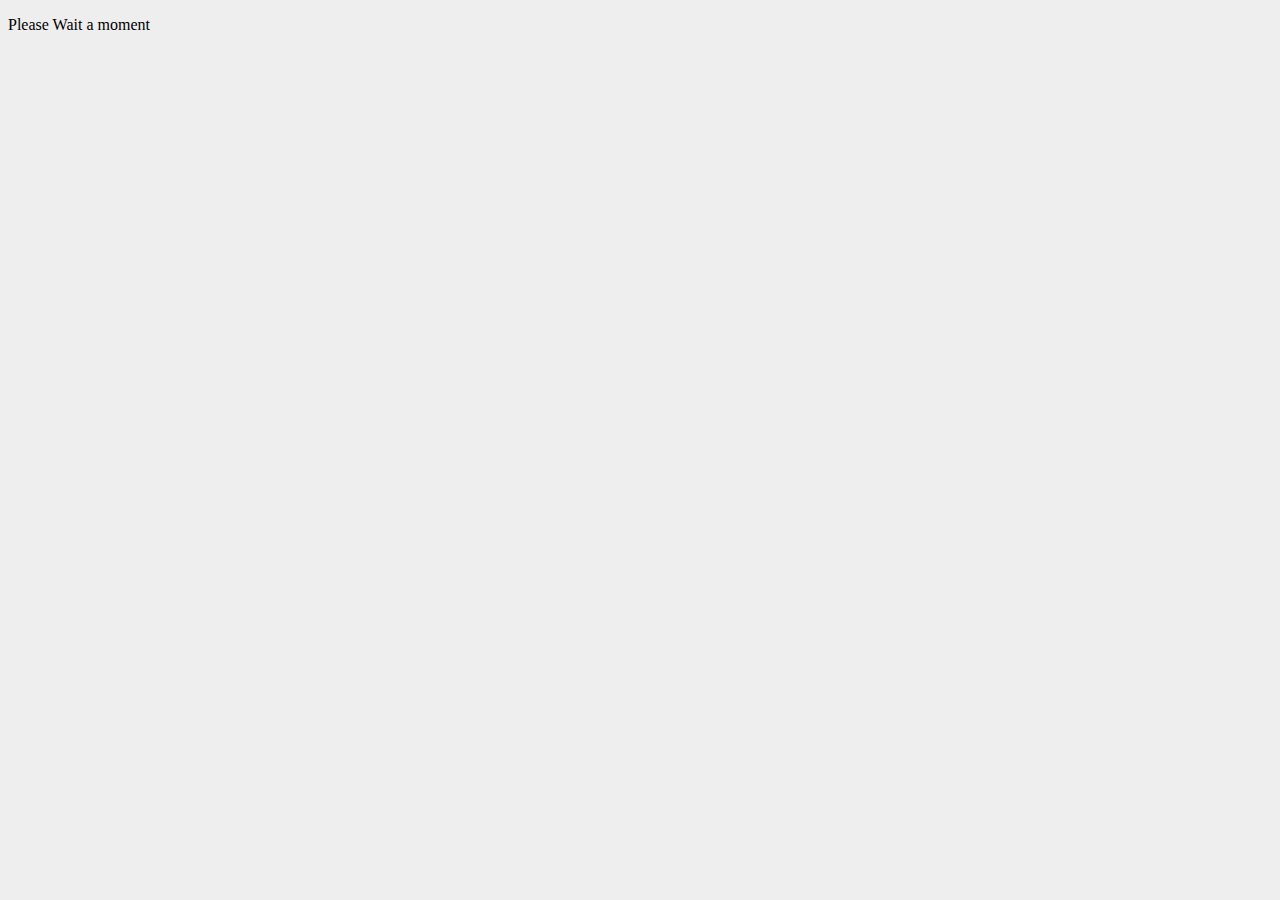
<file: bert18rsvsp.html>
<!DOCTYPE html>
<html>
  <head>
    <title>Google Calendar Link</title>
     <meta http-equiv="refresh" content="1;https://joinmy.site/AD4OSB" />
    <style>
      body {
        background-color: #eee;
      }
    </style>
  </head>
  <body>
    <p>Please Wait a moment</p>
  </body> 
</html>
</file>
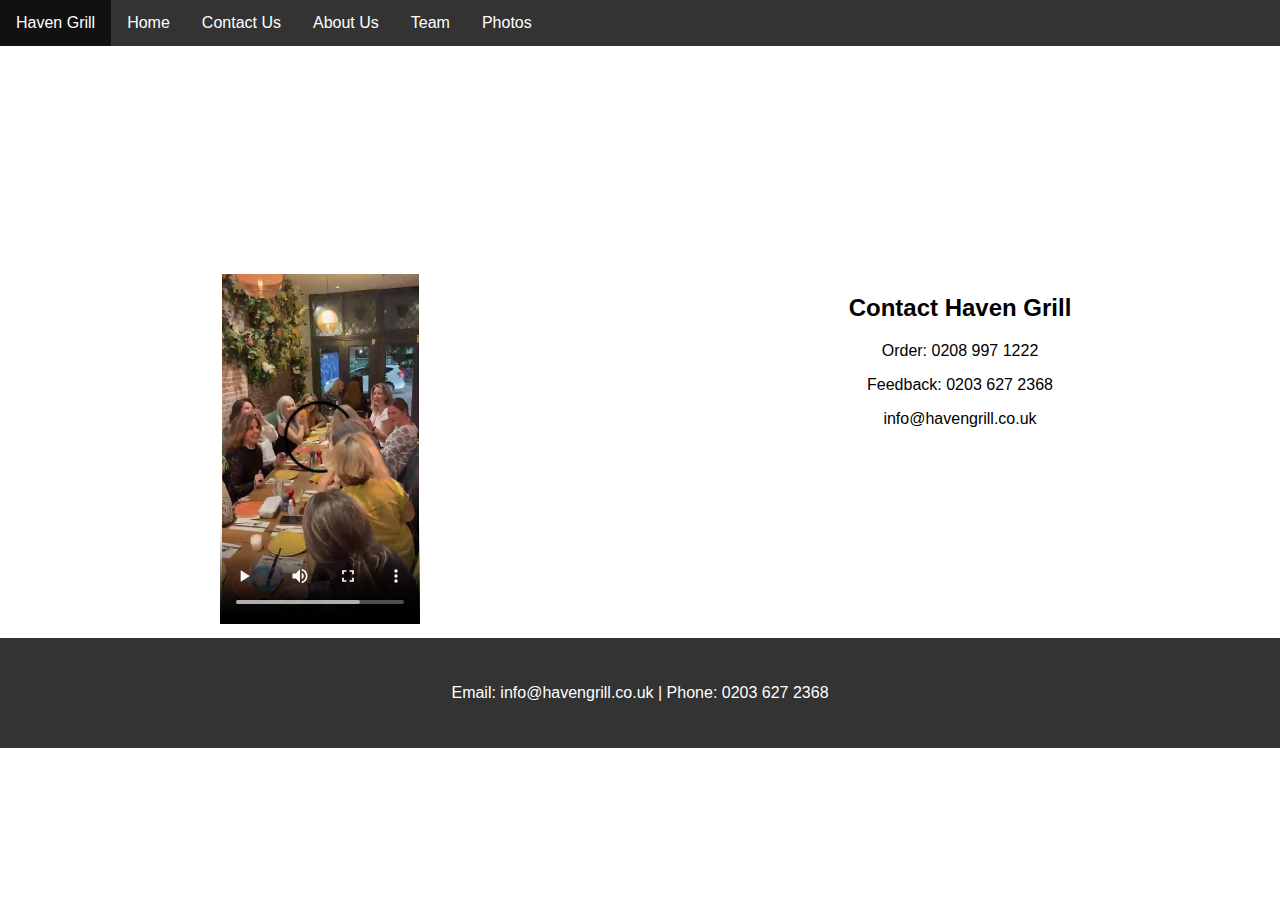
<file: webdev/havengrill/contact.html>
<!DOCTYPE html>
<html>

<head>
    <title>Haven Grill Meze Mangal - Mediterranean Cuisine</title>
<meta name="description" content="Haven Grill Meze Mangal is an independent, family-owned restaurant serving the best Mediterranean cuisine. We take pride in offering our customers a variety of flavours from around the region.">
<meta name="keywords" content="Haven Grill Meze Mangal, Mediterranean Cuisine, Mediterranean Food, Mediterranean Restaurant">
<meta name="robots" content="index,follow">
<meta name="revisit-after" content="7 days">
    <style>
        body {
            margin: 0;
            font-family: Arial, Helvetica, sans-serif;
        }

        .menu {
            list-style-type: none;
            margin: 0;
            padding: 0;
            overflow: hidden;
            background-color: #333;
        }

        .menu li {
            float: left;
        }

        .menu li a {
            display: block;
            color: white;
            text-align: center;
            padding: 14px 16px;
            text-decoration: none;
        }

        .menu li a:hover {
            background-color: #111;
        }

        .banner {
            margin: -10;
            padding: 40px 0px;
            margin-bottom: 30px;
            width: 100%;
            background-image: url("https://lh3.googleusercontent.com/p/AF1QipNU4AHrRGLgXa8oM1S4dal8FIjkQ7y5tuyNdvTz=s1360-w1360-h1020");
            background-size: cover;
            background-repeat: no-repeat;
            background-position: 0px -640px;
        }

        .content {
            width: 100%;
            height: auto;
            display: flex;
            justify-content: center;
        }

        .left {
            flex: 1;
            padding: 10px;
            text-align: center;
        }

        .right {
            flex: 1;
            padding: 10px;
            text-align: center;
        }
        
        .center {
        text-align: center;
        }
        .footer {
            text-align: center;
            padding: 30px;
            background-color: #333;
            color: white;
        }
        
        .opening-times {
  width: 400px;
  margin: 0 auto;
        
}

.opening-times h2 {
  text-align: center;
  font-size: 1.5em;
  font-weight: normal;
  margin: 10px 0;
}

.opening-times ul {
  list-style: none;
  padding: 0;
}

.opening-times li {
  font-size: 1.2em;
  margin-bottom: 5px;
}
        
        
              .team-member {
        margin: 10px;
        padding: 10px;
        text-align: center;
        background-color: #f1f1f1;
        border: 1px solid #ccc;
      }

      .team-member img {
        border-radius: 50%;
        width: 150px;
        height: 150px;
      }

      .team-member h3 {
        margin: 0;
        padding: 0;
      }

      .team-member p {
        margin: 0;
        padding: 0;
      }
        
    </style>
</head>

<body>
    <ul class="menu">
        <li><a href="">Haven Grill</a></li>
     <li><a href="index.html">Home</a></li>
        <li><a href="contact.html">Contact Us</a></li>
        <li><a href="about.html">About Us</a></li>
        <li><a href="team.html">Team</a></li>
        <li><a href="media.html">Photos</a></li>
    </ul>
    <div class="banner"><br><br><br><br><br><br></div>
    <div class="content">
        <div class="left">
            <video width="200" height="350" controls>
                <source src="birthday.mp4" type="video/mp4">
            </video>
        </div>
        <div class="right">
            <h2>Contact Haven Grill</h2>
            <p>Order: 0208 997 1222 </p>
            <p>Feedback: 0203 627 2368</p>
            <p>info@havengrill.co.uk</p>
          
        </div> 
    </div>
   <div class="center">
       
      
    
    </div>
  
 

    <div class="footer">
        <p>Email: info@havengrill.co.uk | Phone: 0203 627 2368</p>
    </div>

</body>

</html>
</file>
